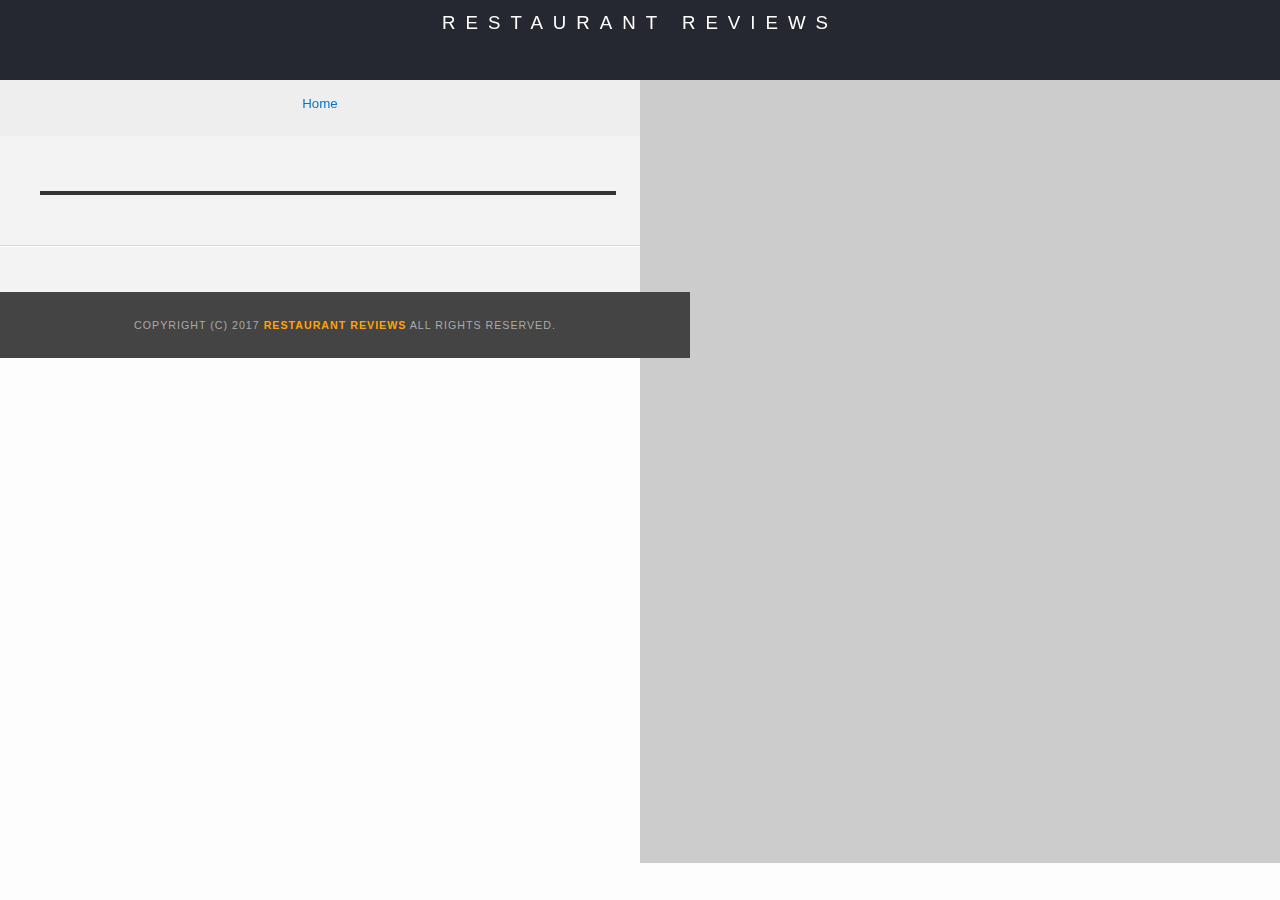
<file: restaurant.html>
<!DOCTYPE html>
<html lang="en">

<head>
  <meta name="viewport" content="width=device-width, initial-scale=1.0">
  <!-- Normalize.css for better cross-browser consistency -->
  <link rel="stylesheet" src="//normalize-css.googlecode.com/svn/trunk/normalize.css" />
  <!-- Main CSS file -->
  <link rel="stylesheet" href="css/styles.css" type="text/css">
  <link rel="stylesheet" href="https://unpkg.com/leaflet@1.3.1/dist/leaflet.css" integrity="sha512-Rksm5RenBEKSKFjgI3a41vrjkw4EVPlJ3+OiI65vTjIdo9brlAacEuKOiQ5OFh7cOI1bkDwLqdLw3Zg0cRJAAQ==" crossorigin=""/>
  <title>Restaurant Info</title>
  
</head>

<body class="inside">
  <!-- Beginning header -->
  <header>
    <!-- Beginning nav -->
    <nav>
      <h1><a href="/">Restaurant Reviews</a></h1>
    </nav>
    <!-- Beginning breadcrumb -->
		<nav id="breadcrumb" role="navigation" aria-label="Breadcrumb">
		  <li><a href="/" aria-label="Go to homepage">Home</a></li>
    <!-- End breadcrumb -->
    <!-- End nav -->
		</nav>
  </header>
  <!-- End header -->

  <!-- Beginning main -->
  <main id="maincontent" >
    <!-- Beginning map -->
    <section id="map-container" role="application" tabindex="-1">
      <div id="map"></div>
    </section>
	</div>
    <!-- End map -->
    <!-- Beginning restaurant -->
	<div class="grid-item">
    <section id="restaurant-container">
      <h2 id="restaurant-name"></h2>
      <img id="restaurant-img">
      <p id="restaurant-cuisine"></p>
      <p id="restaurant-address"></p>
      <table id="restaurant-hours"></table>
    </section>
	</div>
    <!-- end restaurant -->
    <!-- Beginning reviews -->
	<div class="grid-item">
    <section id="reviews-container" class="grid-item">
      <ul id="reviews-list"></ul>
    </section>
	</div>
	</div>
    <!-- End reviews -->
  </main>
  <!-- End main -->

  <!-- Beginning footer -->
  <footer id="footer">
    Copyright (c) 2017 <a href="/"><strong>Restaurant Reviews</strong></a> All Rights Reserved.
  </footer>
  <!-- End footer -->
  <script src="https://unpkg.com/leaflet@1.3.1/dist/leaflet.js" integrity="sha512-/Nsx9X4HebavoBvEBuyp3I7od5tA0UzAxs+j83KgC8PU0kgB4XiK4Lfe4y4cgBtaRJQEIFCW+oC506aPT2L1zw==" crossorigin=""></script>
  <!-- Beginning scripts -->
  <!-- Database helpers -->
  <script type="text/javascript" src="js/dbhelper.js"></script>
  <!-- Main javascript file -->
  <script type="text/javascript" src="js/restaurant_info.js"></script>
  <script type="application/javascript" src="sw.js"></script>
  <!-- Google Maps -->
 <!--  <script async defer src="https://maps.googleapis.com/maps/api/js?key=AIzaSyA_tKbW6A5pQ-eupxI56myUnHLqYCzOjKo&libraries=places&callback=initMap"></script> -->
  <!-- End scripts -->

</body>

</html>
</file>
<file: css/styles.css>
@charset "utf-8";

/* CSS Document */

body,
td,
th,
p {
	font-family: Arial, Helvetica, sans-serif;
	font-size: 10pt;
	color: #333;
	line-height: 1.5;
}

body {
	background-color: #fdfdfd;
	margin: 0;
	position: relative;
}

ul,
li {
	font-family: Arial, Helvetica, sans-serif;
	font-size: 10pt;
	color: #333;
}

a {
	color: orange;
	text-decoration: none;
}

a:hover,
a:focus {
	color: #3397db;
	text-decoration: none;
}

a img {
	border: none 0px #fff;
}

h1,
h2,
h3,
h4,
h5,
h6 {
	font-family: Arial, Helvetica, sans-serif;
	margin: 0 0 20px;
}

article,
aside,
canvas,
details,
figcaption,
figure,
footer,
header,
hgroup,
menu,
nav,
section {
	display: block;
}

#maincontent {
	background-color: #f3f3f3;
	min-height: 100%;
}

#footer {
	background-color: #444;
	color: #aaa;
	font-size: 8pt;
	letter-spacing: 1px;
	padding: 25px;
	text-align: center;
	text-transform: uppercase;
}


/* ====================== Navigation ====================== */

nav {
	width: 100%;
	height: 80px;
	background-color: #252831;
	text-align: center;
}

nav h1 {
	margin: auto;
}

nav h1 a {
	color: #fff;
	font-size: 14pt;
	font-weight: 200;
	letter-spacing: 10px;
	text-transform: uppercase;
}

#breadcrumb {
	padding: 10px 40px 16px;
	list-style: none;
	background-color: #eee;
	font-size: 17px;
	margin: 0;
	width: calc(50% - 80px);
	height: 30px;
}


/* Display list items side by side */

#breadcrumb li {
	display: inline;
}


/* Add a slash symbol (/) before/behind each list item */

#breadcrumb li+li:before {
	padding: 8px;
	color: black;
	content: "/\00a0";
}


/* Add a color to all links inside the list */

#breadcrumb li a {
	color: #0275d8;
	text-decoration: none;
}


/* Add a color on mouse-over */

#breadcrumb li a:hover {
	color: #01447e;
	text-decoration: underline;
}


/* ====================== Map ====================== */

#map {
	height: 400px;
	width: 100%;
	background-color: #ccc;
}


/* ====================== Restaurant Filtering ====================== */

.filter-options {
	width: 100%;
	height: 50px;
	background-color: #3397DB;
	align-items: center;
}

.filter-options h2 {
	color: white;
	font-size: 1rem;
	font-weight: normal;
	line-height: 1;
	margin: 0 20px;
}

.filter-options select {
	background-color: white;
	border: 1px solid #fff;
	font-family: Arial, sans-serif;
	font-size: 11pt;
	height: 35px;
	letter-spacing: 0;
	margin: 10px;
	padding: 0 10px;
	width: 200px;
}


/* ====================== Restaurant Listing ====================== */

#restaurants-list {
	background-color: #f3f3f3;
	list-style: outside none none;
	margin: 0;
	padding: 30px 15px 60px;
	text-align: center;
}

#restaurants-list li {
	background-color: #fff;
	border: 2px solid #ccc;
	font-family: Arial, sans-serif;
	margin: 0 15px 15px 15px;
	min-height: 380px;
	padding: 0 30px 25px;
	text-align: left;
	width: 270px;
}

#restaurants-list .restaurant-img {
	background-color: #ccc;
	display: block;
	margin: 0;
	max-width: 100%;
	min-height: 248px;
	min-width: 100%;
}

#restaurants-list li h1 {
	color: #f18200;
	font-family: Arial, sans-serif;
	font-size: 14pt;
	font-weight: 200;
	letter-spacing: 0;
	line-height: 1.3;
	margin: 20px 0 10px;
	text-transform: uppercase;
}

#restaurants-list p {
	margin: 0;
	font-size: 11pt;
}

#restaurants-list li a {
	background-color: orange;
	border-bottom: 3px solid #eee;
	color: #fff;
	display: inline-block;
	font-size: 10pt;
	margin: 15px 0 0;
	padding: 8px 30px 10px;
	text-align: center;
	text-decoration: none;
	text-transform: uppercase;
}


/* ====================== Restaurant Details ====================== */

.inside header {
	position: fixed;
	top: 0;
	width: 100%;
	z-index: 1000;
}

.inside #map-container {
	background: blue none repeat scroll 0 0;
	height: 87%;
	position: fixed;
	right: 0;
	top: 80px;
	width: 50%;
}

.inside #map {
	background-color: #ccc;
	height: 100%;
	width: 100%;
}

.inside #footer {
	bottom: 0;
	position: absolute;
	width: 50%;
}

#restaurant-name {
	color: #f18200;
	font-family: Arial, sans-serif;
	font-size: 20pt;
	font-weight: 200;
	letter-spacing: 0;
	margin: 15px 0 30px;
	text-transform: uppercase;
	line-height: 1.1;
}

#restaurant-img {
	width: 90%;
}

#restaurant-address {
	font-size: 12pt;
	margin: 10px 0px;
}

#restaurant-cuisine {
	background-color: #333;
	color: #ddd;
	font-size: 12pt;
	font-weight: 300;
	letter-spacing: 10px;
	margin: 0 0 20px;
	padding: 2px 0;
	text-align: center;
	text-transform: uppercase;
	width: 90%;
}

#restaurant-container,
#reviews-container {
	border-bottom: 1px solid #d9d9d9;
	border-top: 1px solid #fff;
	padding: 140px 40px 30px;
	width: 50%;
}

#reviews-container {
	padding: 30px 40px 80px;
}

#reviews-container h2 {
	color: #f58500;
	font-size: 24pt;
	font-weight: 300;
	letter-spacing: -1px;
	padding-bottom: 1pt;
}

#reviews-list {
	margin: 0;
	padding: 0;
}

#reviews-list li {
	background-color: #fff;
	border: 2px solid #f3f3f3;
	display: block;
	list-style-type: none;
	margin: 0 0 30px;
	overflow: hidden;
	padding: 0 20px 20px;
	position: relative;
	width: 85%;
}

#reviews-list li p {
	margin: 0 0 10px;
}

#restaurant-hours td {
	color: #666;
}


/* ====================== Responsive Designe ====================== */


/* ====== devices at least 1650px and larger ======= */

@media only screen and (min-width: 1650px) {
	#restaurants-list ul {
		column-count: 5;
		-webkit-columns: 5;
	}
	#restaurants-list li {
		display: inline-block;
	}
}


/* ====== devices at least 1500px and smaller than 1649px ======= */

@media screen and (min-width: 1500px) and (max-width: 1649px) {
	#restaurants-list ul {
		column-count: 4;
		-webkit-columns: 4;
	}
	#restaurants-list li {
		display: inline-block;
	}
}


/* ====== devices at least 1090px and smaller than 1499px ======= */

@media screen and (min-width: 1090px) and (max-width: 1499px) {
	#restaurants-list ul {
		column-count: 3;
		-webkit-columns: 3;
	}
	#restaurants-list li {
		display: inline-block;
	}
}


/* ====== devices at least 730px and smaller than 1089px ======= */

@media screen and (min-width: 730px) and (max-width: 1089px) {
	#restaurants-list ul {
		column-count: 2;
		-webkit-columns: 2;
	}
	#restaurants-list li {
		display: inline-block;
	}
	.inside #map-container {
		position: relative;
		width: 100%;
		height: 500px;
	}
	#restaurant-name {
		margin-top: 40px;
	}
	#reviews-container h2 {
		margin-bottom: -5px;
	}
	#restaurant-container,
	#reviews-container {
		width: 100%;
		padding: 60px 40px 30px;
	}
	.inside #footer {
		width: 100%;
	}
	#breadcrumb {
		margin-left: 50px;
	}
}

@media screen and (max-width: 729px) {
	#cuisines-select {
		width: 120px;
		margin: 1em;
	}
	#neighborhoods-select {
		width: 150px;
		margin: 0px;
		padding: 0px;
	}
	.inside #map-container {
		position: relative;
		width: 100%;
		height: 500px;
	}
	#restaurant-name {
		margin-top: 40px;
	}
	#reviews-container h2 {
		margin-bottom: -5px;
	}
	#restaurant-container,
	#reviews-container {
		width: 100%;
		padding: 60px 40px 30px;
	}
	.inside #footer {
		width: 100%;
	}
		#breadcrumb {
		margin-left: 50px;
	}
}
</file>
